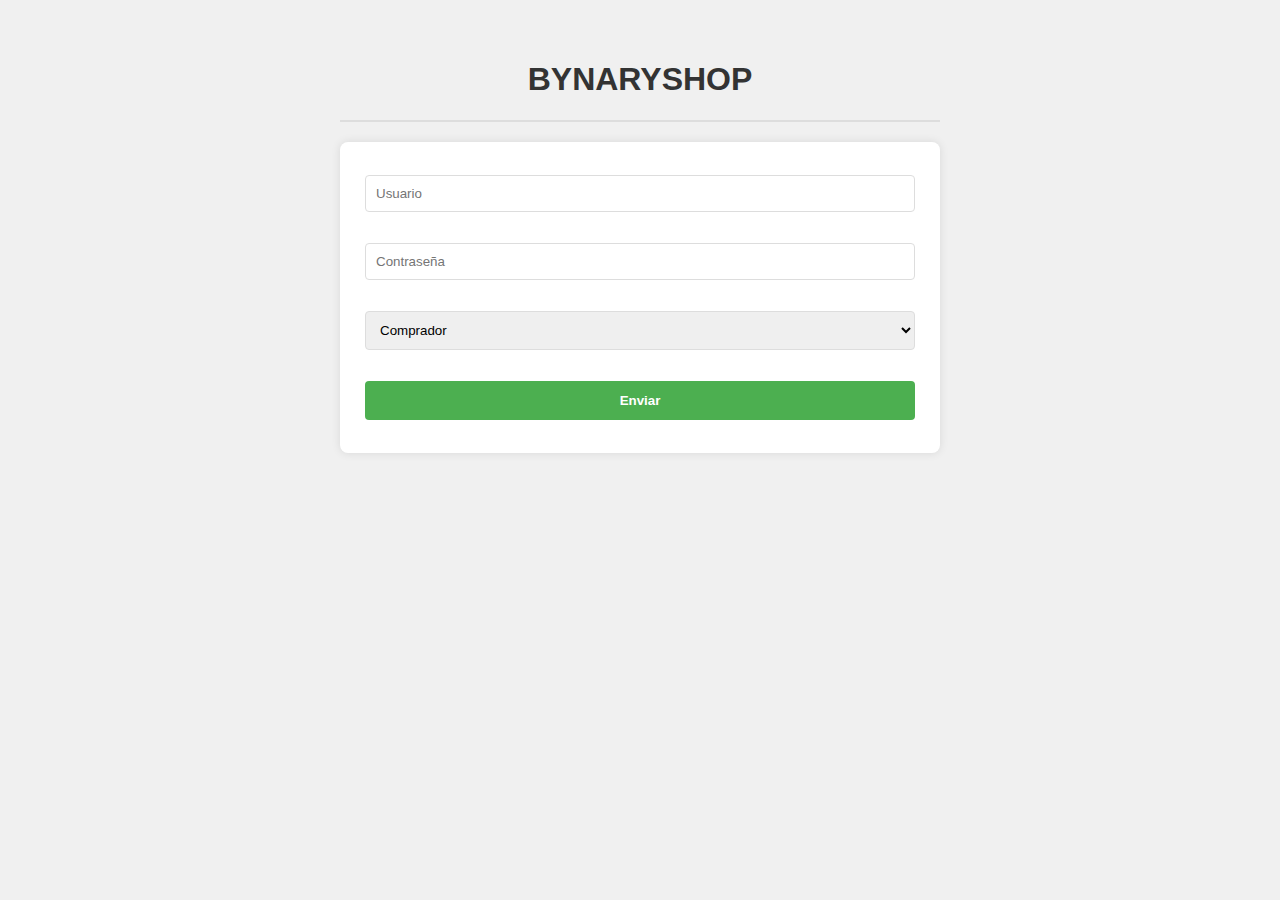
<file: index.html>
<!DOCTYPE html>
<html lang="es">
  <head>
    <meta charset="UTF-8" />
    <title>BynaryShop</title>
    <link rel="stylesheet" href="pagina.in.css" />
  </head>
  <body>
    <h1>BynaryShop</h1>
    <hr />

    <form>
      <div class="form-group">
        <input type="text" placeholder="Usuario" />
      </div>

      <div class="form-group">
        <input type="password" placeholder="Contraseña" />
      </div>

      <div class="form-group">
        <select>
          <option value="Comprador">Comprador</option>
          <option value="Vendedor">Vendedor</option>
          <option value="Administrador">Administrador</option>
        </select>
      </div>

      <input type="submit" value="Enviar" />
    </form>

    <script src="pagina.in.js"></script>
  </body>
</html>
</file>
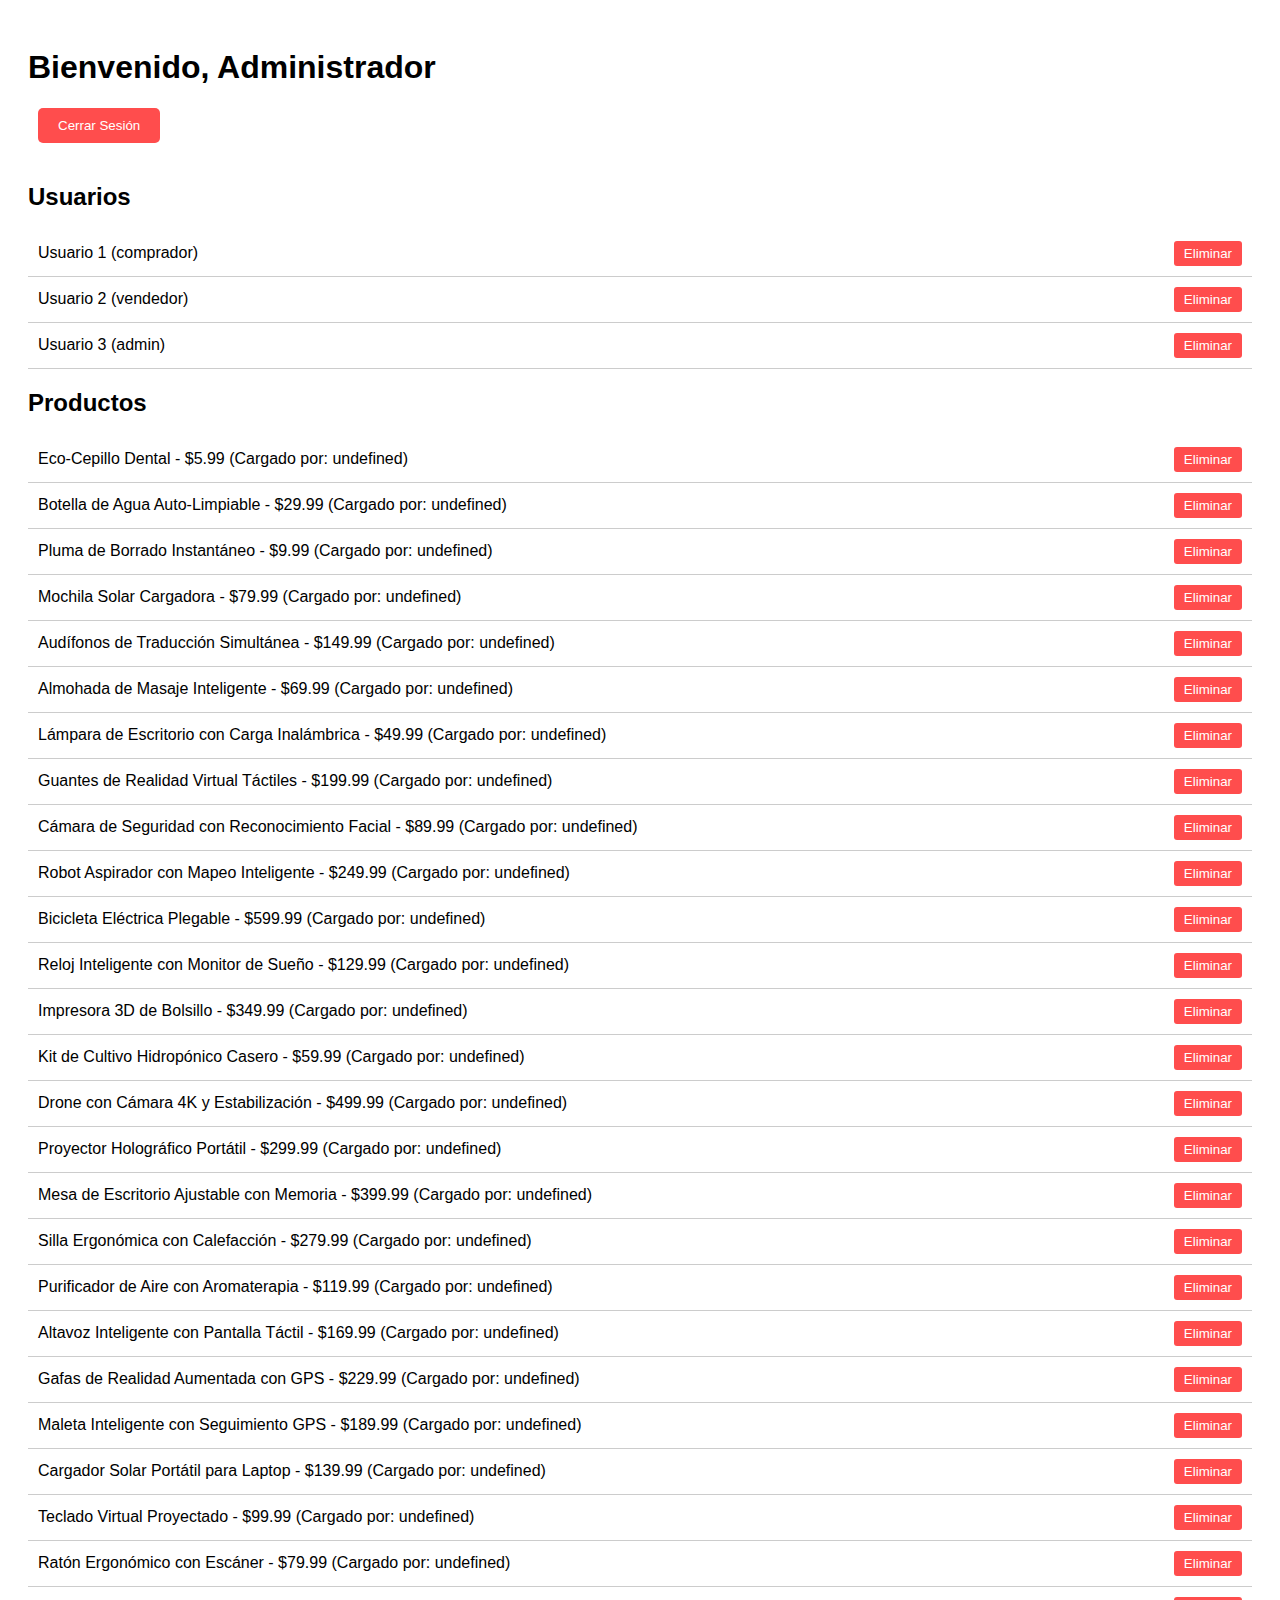
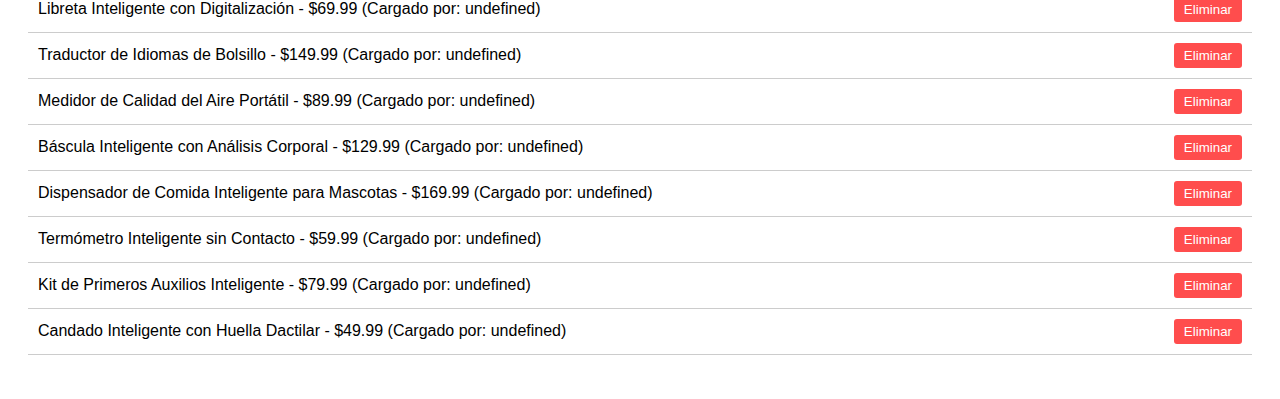
<file: menu/admin.html>
<!DOCTYPE html>
<html lang="es">
  <head>
    <meta charset="UTF-8" />
    <title>Administrador - BynaryShop</title>
    <link rel="stylesheet" href="../assets/css/admin.css" />
  </head>
  <body>
    <h1>Bienvenido, Administrador</h1>
    <button id="cerrar-sesion">Cerrar Sesión</button>

    <div id="lista-usuarios">
      <h2>Usuarios</h2>
      <ul></ul>
    </div>
    <div id="lista-productos">
      <h2>Productos</h2>
      <ul></ul>
    </div>

    <script src="../assets/js/admin.js"></script>
  </body>
</html>
</file>
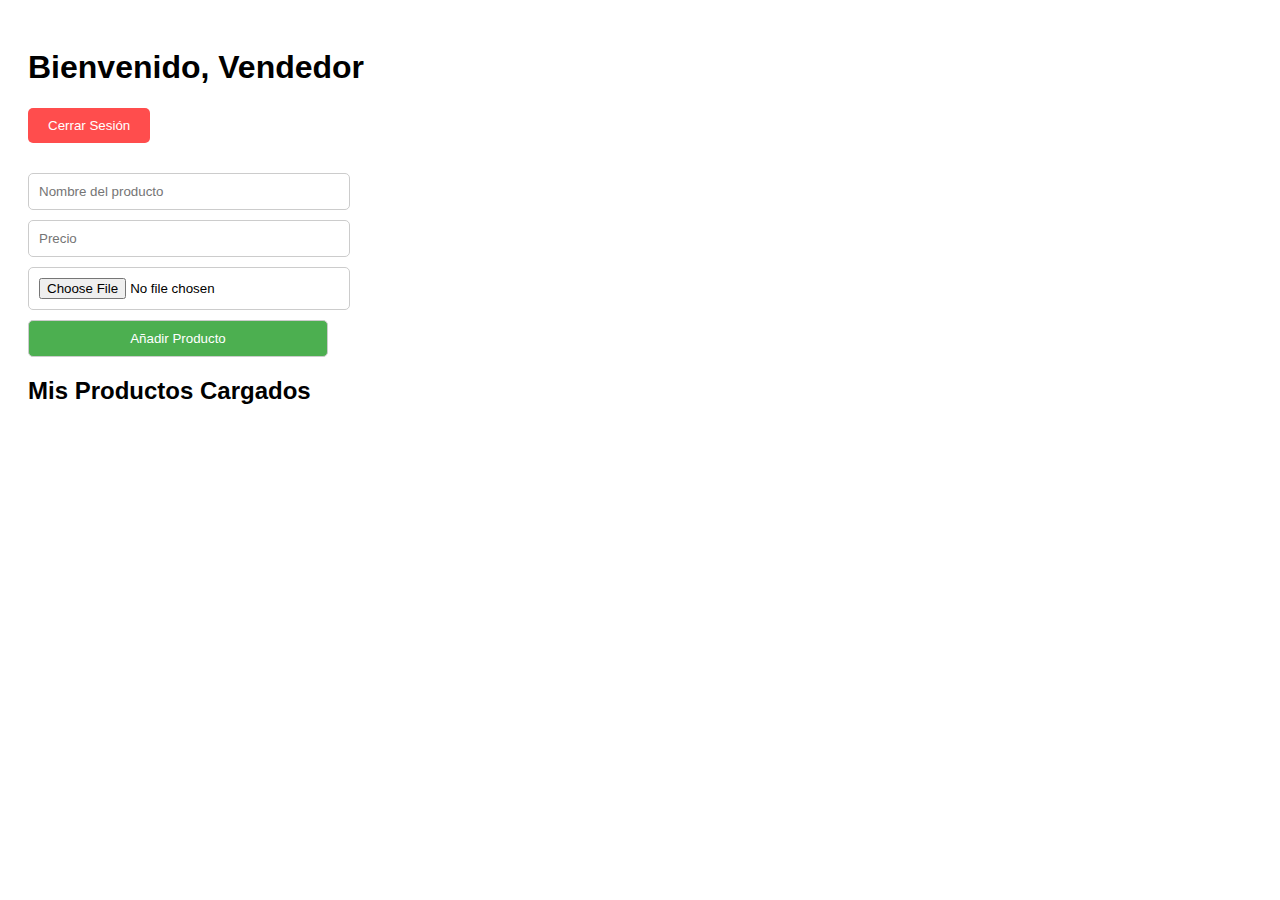
<file: menu/vendedor.html>
<!DOCTYPE html>
<html lang="es">
  <head>
    <meta charset="UTF-8" />
    <title>Vendedor - BynaryShop</title>
    <link rel="stylesheet" href="../assets/css/vendedor.css" />
  </head>
  <body>
    <h1>Bienvenido, Vendedor</h1>
    <button id="cerrar-sesion">Cerrar Sesión</button>

    <form id="formulario-producto">
      <input
        type="text"
        id="nombre"
        placeholder="Nombre del producto"
        required
      />
      <input type="number" id="precio" placeholder="Precio" required />
      <input type="file" id="imagen" accept="image/*" required />
      <button type="submit">Añadir Producto</button>
    </form>

    <div id="lista-productos">
      <h2>Mis Productos Cargados</h2>
      <ul></ul>
    </div>

    <script src="../assets/js/vendedor.js"></script>
  </body>
</html>
</file>
<file: pagina.in.css>
body {
  font-family: Arial, sans-serif;
  max-width: 600px;
  margin: 20px auto;
  padding: 20px;
  background-color: #f0f0f0;
}

h1 {
  color: #333;
  text-align: center;
  text-transform: uppercase;
}

hr {
  border: 1px solid #ddd;
  margin: 20px 0;
}

form {
  background-color: white;
  padding: 25px;
  border-radius: 8px;
  box-shadow: 0 0 10px rgba(0, 0, 0, 0.1);
}

.form-group {
  margin-bottom: 15px;
}

input,
select {
  width: 100%;
  padding: 10px;
  margin: 8px 0;
  border: 1px solid #ddd;
  border-radius: 4px;
  box-sizing: border-box;
}

input[type="submit"] {
  background-color: #4caf50;
  color: white;
  cursor: pointer;
  font-weight: bold;
  padding: 12px;
  width: 100%;
  border: none;
}

input[type="submit"]:hover {
  background-color: #45a049;
}
</file>
<file: assets/css/admin.css>
body {
  font-family: Arial, sans-serif;
  padding: 20px;
}

#cerrar-sesion {
  background-color: #ff4d4d;
  color: white;
  border: none;
  padding: 10px 20px;
  cursor: pointer;
  border-radius: 5px;
  margin-bottom: 20px;
}

#cerrar-sesion:hover {
  background-color: #cc0000;
}

#lista-usuarios,
#lista-productos {
  margin-top: 20px;
}

ul {
  list-style-type: none;
  padding: 0;
}

li {
  display: flex;
  justify-content: space-between;
  align-items: center;
  padding: 10px;
  border-bottom: 1px solid #ccc;
}

button {
  background-color: #4caf50;
  color: white;
  border: none;
  padding: 5px 10px;
  cursor: pointer;
  border-radius: 3px;
  margin-left: 10px;
}

button.rechazar {
  background-color: #ff4d4d;
}

button.rechazar:hover {
  background-color: #cc0000;
}

button.inactivar {
  background-color: #ff4d4d;
}

button.inactivar:hover {
  background-color: #cc0000;
}

button.eliminar {
  background-color: #ff4d4d;
  color: white;
  border: none;
  padding: 5px 10px;
  cursor: pointer;
  border-radius: 3px;
  margin-left: 10px;
}

button.eliminar:hover {
  background-color: #cc0000;
}
</file>
<file: assets/css/vendedor.css>
body {
  font-family: Arial, sans-serif;
  padding: 20px;
}

#cerrar-sesion {
  background-color: #ff4d4d;
  color: white;
  border: none;
  padding: 10px 20px;
  cursor: pointer;
  border-radius: 5px;
  margin-bottom: 20px;
}

#cerrar-sesion:hover {
  background-color: #cc0000;
}

#formulario-producto {
  margin-bottom: 20px;
}

#formulario-producto input,
#formulario-producto button {
  display: block;
  margin: 10px 0;
  padding: 10px;
  width: 100%;
  max-width: 300px;
  border: 1px solid #ccc;
  border-radius: 5px;
}

#formulario-producto button {
  background-color: #4caf50;
  color: white;
  cursor: pointer;
}

#formulario-producto button:hover {
  background-color: #45a049;
}

#lista-productos ul {
  list-style-type: none;
  padding: 0;
}

#lista-productos li {
  display: flex;
  justify-content: space-between;
  align-items: center;
  padding: 10px;
  border-bottom: 1px solid #ccc;
}

#lista-productos img {
  max-width: 50px;
  height: auto;
  margin-right: 10px;
}
</file>
